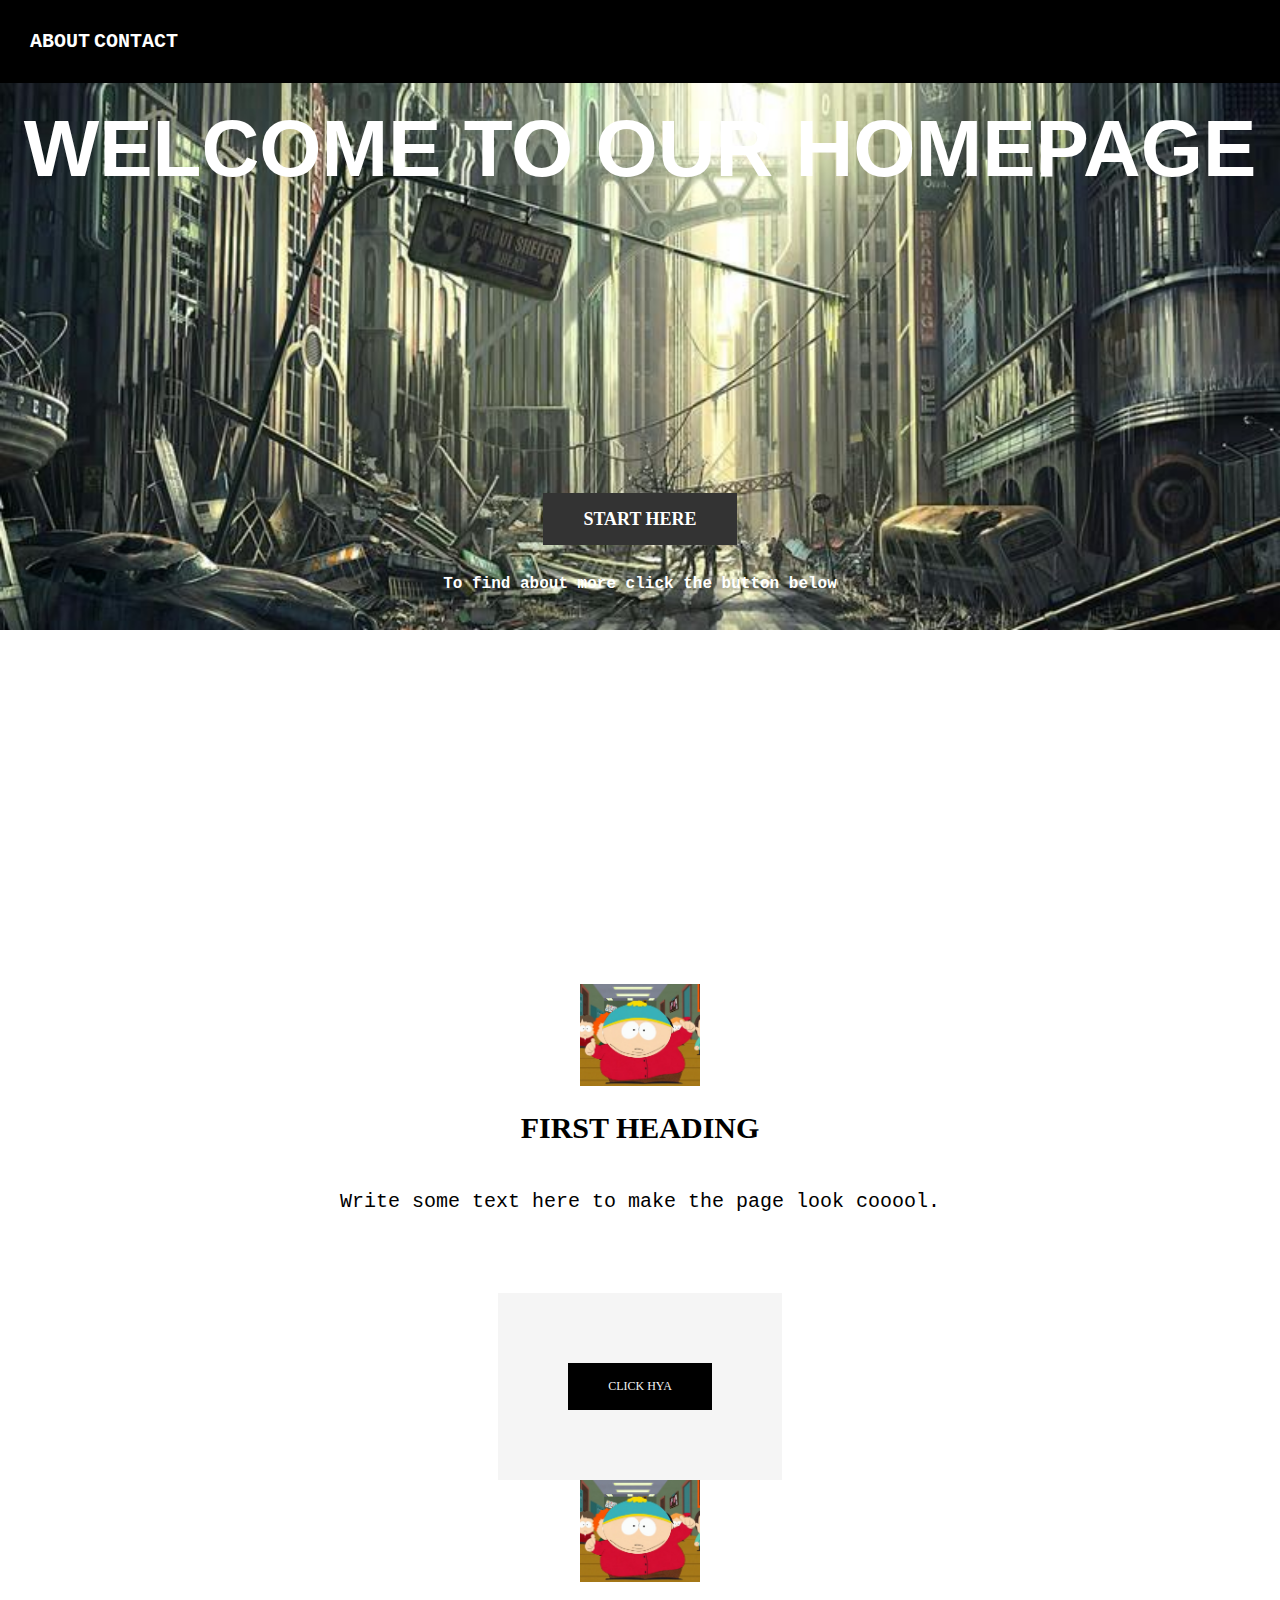
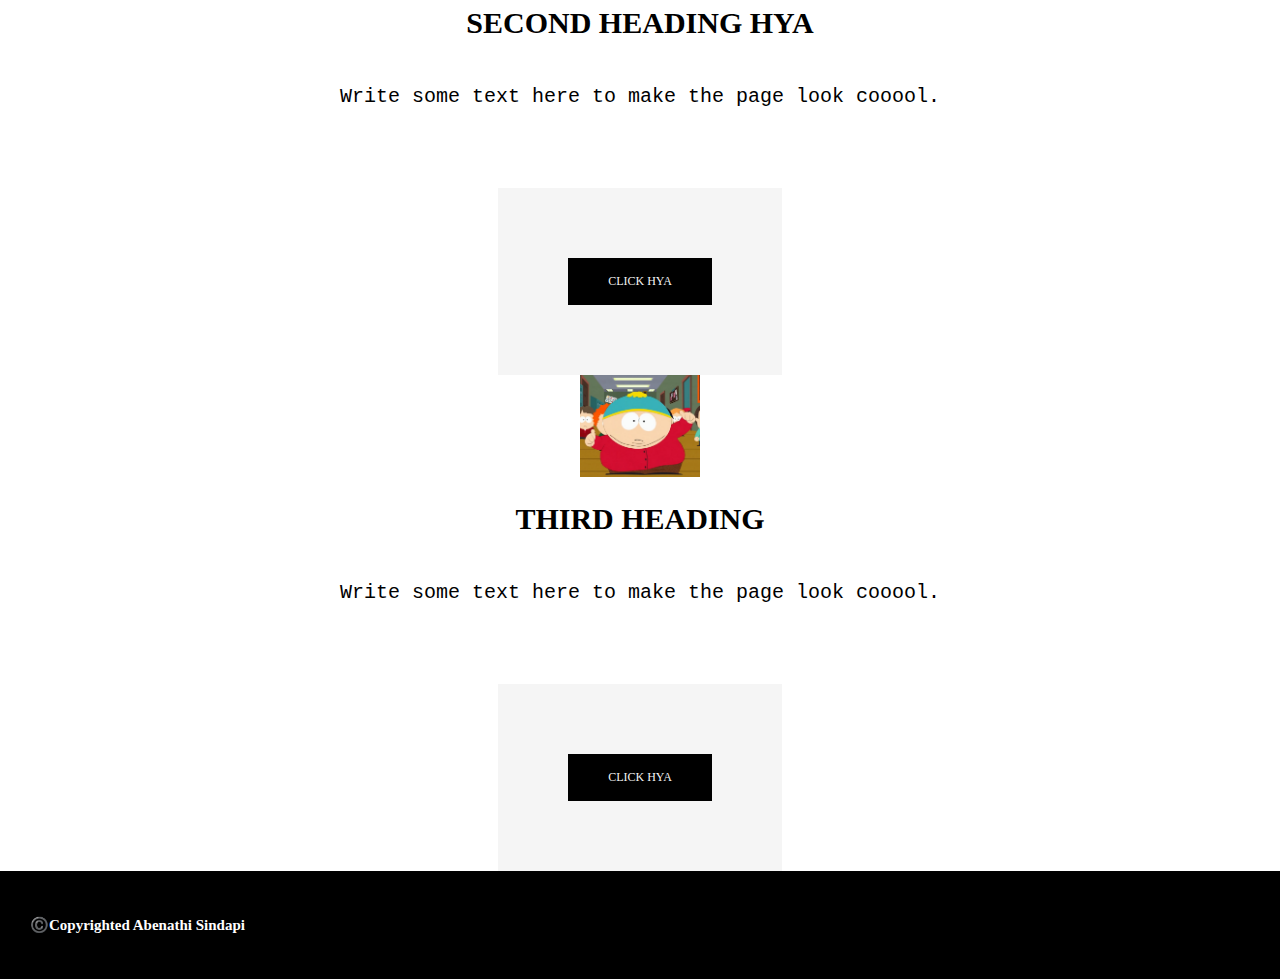
<file: index.html>
<!DOCTYPE html>
<html lang="en">
<head>
    <meta charset="UTF-8">
    <meta http-equiv="X-UA-Compatible" content="IE=edge">
    <meta name="viewport" content="width=device-width, initial-scale=1.0">
    <link rel="stylesheet" href="./assets/style.css">
    <title>Team Exercise</title>
</head>
<body>
    <header class="header">
        <div class="container">
            <ul class="nav">
                <a href="./about.html">AbouT</a>
                <a href="./contact.html">Contact</a>
            </ul>
        </div>
    </header>

    <div class="template">
        <div class="container">
            <div class="main-content">
                <h1>Welcome to Our HomePage</h1>
                <p>To find about more click the button below</p>
                <a href="#" class="main-btn">Start Here</a>
            </div>
        </div>
    </div>

    <div class="second-main">
        <div class="container">
            <div class="boxes">
                <img src="./assets/images/Eric-Cartman.jpg">
                <h2>First Heading</h2>
                <p>
                    Write some text here to make
                    the page look cooool.
                </p>
                <a href="#">Click Hya</a>
            </div>

            <div class="boxes">
                <img src="./assets/images/Eric-Cartman.jpg">
                <h2>Second Heading Hya</h2>
                <p>
                    Write some text here to make
                    the page look cooool.
                </p>
                <a href="#">Click Hya</a>
            </div>

            <div class="boxes">
                <img src="./assets/images/Eric-Cartman.jpg">
                <h2>Third Heading</h2>
                <p>
                    Write some text here to make
                    the page look cooool.
                </p>
                <a href="#">Click Hya</a>
            </div>
        </div>
    </div>

    <footer>
        <div class="container">
            <p>©️Copyrighted Abenathi Sindapi</p>
        </div>
    </footer>
</body>
</html>
</file>
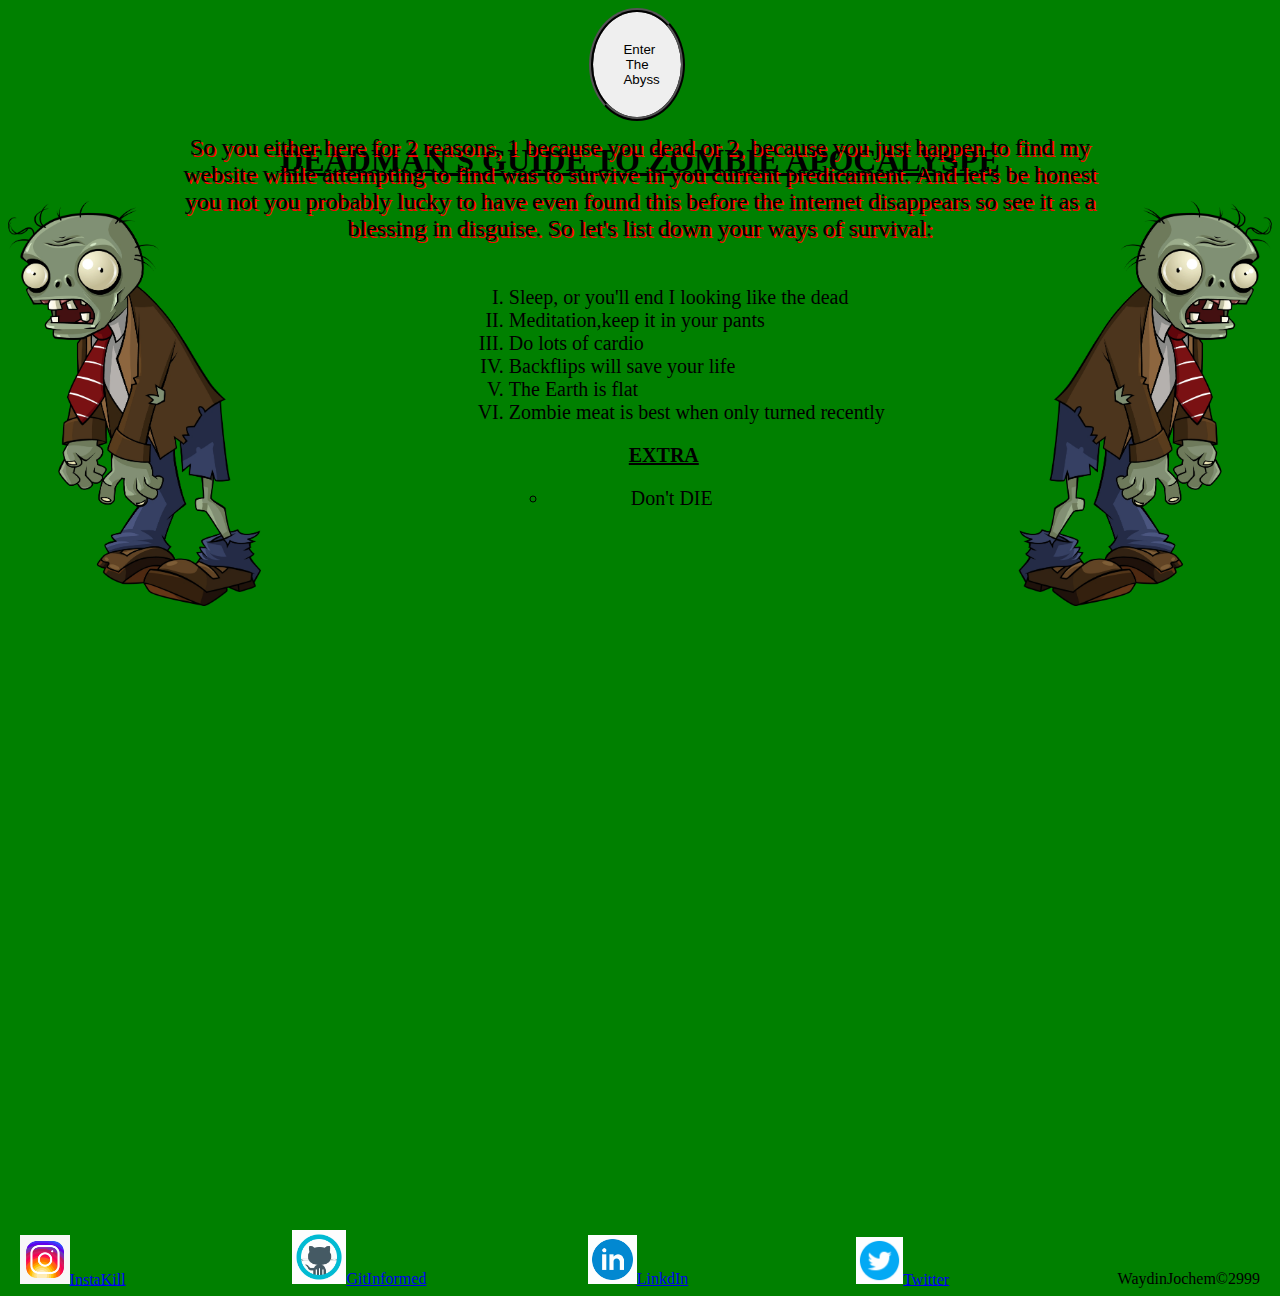
<file: about.html>
<!DOCTYPE html>
<html lang="en">

<head>
    <meta charset="UTF-8">
    <meta http-equiv="X-UA-Compatible" content="IE=edge">
    <meta name="viewport" content="width=device-width, initial-scale=1.0">
    <link rel="stylesheet" href="./assets/aboutStyle.css">

    <title>Document</title>
</head>
<header>
    <nav>
        <button>Enter The Abyss</button>
    </nav>
    <h1 class="intro">DeadMan's guide to zombie apocalyspe</h1>
</header>

<body>
    <div>
        <img src="./assets/PVZ_Zombie_Suit.webp" alt="zombie">
        <img src="./assets/PVZ_Zombie_Suit.webp" alt="zombie_2" id="two">
        <div class="text-move">
            <p class="Logo">So you either here for 2 reasons, 1 because you dead or 2, because you just happen to find
                my website while attempting to find was to survive in you current predicament. And let's be honest you
                not you probably lucky to have even found this before the internet disappears so see it as a blessing in
                disguise. So let's list down your ways of survival:
            </p>
        </div>
    </div>
    <div class="ordered">
        <ol>
            <li>Sleep, or you'll end I looking like the dead</li>
            <li>Meditation,keep it in your pants</li>
            <li>Do lots of cardio</li>
            <li>Backflips will save your life</li>
            <li>The Earth is flat</li>
            <li>Zombie meat is best when only turned recently</li>
            <p id="xtra">EXTRA</p>
            <ul>
                <li id="dd">Don't DIE</li>
            </ul>
        </ol>
    </div>
    <footer>
        <a href="#"><img src="./assets/icons8-instagram.gif" alt="" class="images">InstaKill</a>
        <a href="#"><img src="./assets/icons8-github (1).gif" alt="" class="images">GitInformed</a>
        <a href="#"><img src="./assets/icons8-linkedin-circled.gif" alt="" class="images">LinkdIn</a>
        <a href="#"><img src="./assets/icons8-twitter-circled.gif" alt="" class="images">Twitter</a>
        WaydinJochem©2999
    </footer>
</body>

</html>
</file>
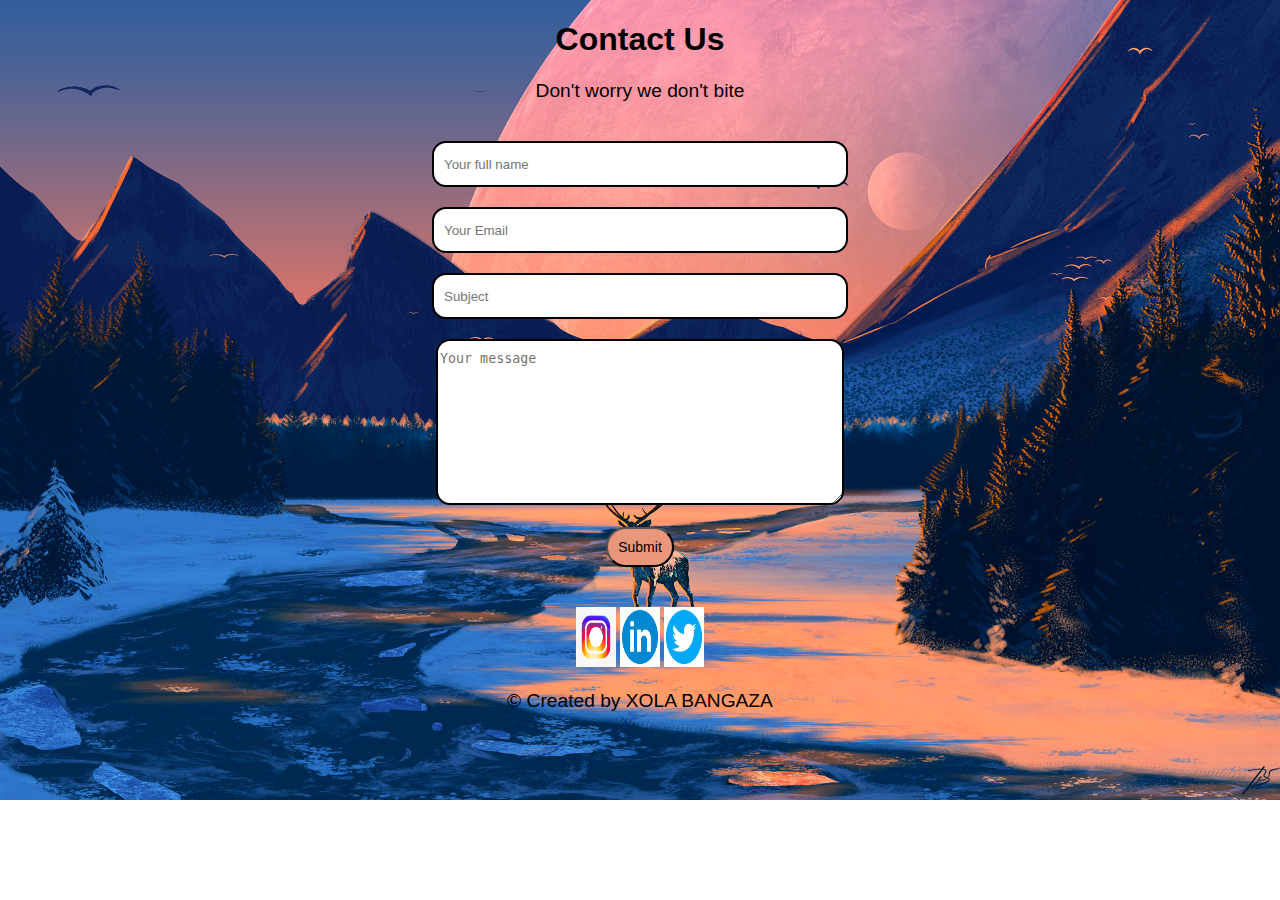
<file: contact.html>
<!DOCTYPE html>
<html lang="en">
<head>
    <meta charset="UTF-8">
    <meta http-equiv="X-UA-Compatible" content="IE=edge">
    <meta name="viewport" content="width=device-width, initial-scale=1.0">
    <link rel="stylesheet" href="./assets/contactStyle.css">
    <title>Contact Page</title>
</head> 
<body>
    <h1>Contact Us</h1>
    <p>Don't worry we don't bite</p>
    <div class="flex-container">
    <div>
        <form action="https://formspree.io/f/meqwvrbd" method="POST">
            <div>
                <label>
                    <input class="flex" type="text" placeholder="Your full name">
                </label>
            </div>
            <div>
                <label>
                    <input class="flex" type="email" placeholder="Your Email">
                </label>
            </div>
            <div>
                <label>
                    <input class="flex" type="text" placeholder="Subject">
                </label>
            </div>
            <div>
                <label>
                    <textarea name="message" class="message" placeholder="Your message"></textarea>
                </label>
            </div>
            <div  >
                <input class="btn" type="submit" value="Submit">
            </div>
        </form>
    </div>
</div>
    <footer>
        <img src="./assets/icons8-instagram.gif" alt="instagram">
        <img src="./assets/icons8-linkedin-circled.gif" alt="linkedin">
        <img src="./assets/icons8-twitter-circled.gif" alt="twitter">
        <p>© Created by XOLA BANGAZA</p>
    </footer>

</body>
</html>
</file>
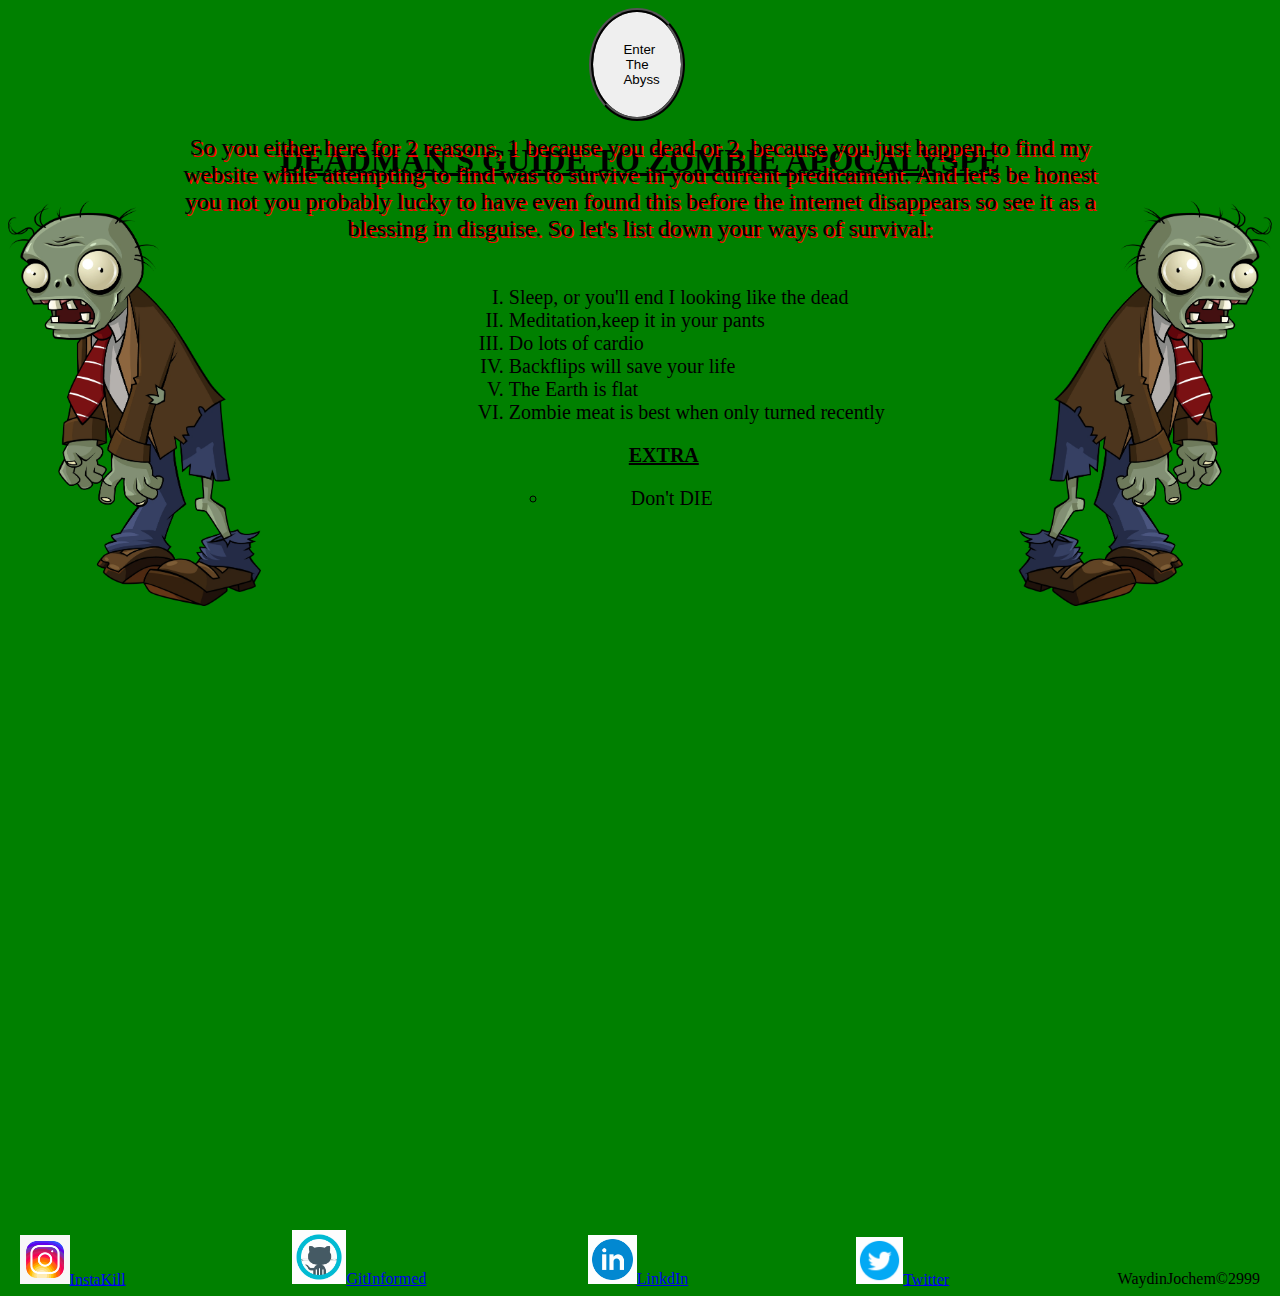
<file: HTML/about.html>
<!DOCTYPE html>
<html lang="en">

<head>
    <meta charset="UTF-8">
    <meta http-equiv="X-UA-Compatible" content="IE=edge">
    <meta name="viewport" content="width=device-width, initial-scale=1.0">
    <link rel="stylesheet" href="../Style/about.css">

    <title>Document</title>
</head>
<header>
    <nav>
        <button>Enter The Abyss</button>
    </nav>
    <h1 class="intro">DeadMan's guide to zombie apocalyspe</h1>
</header>

<body>
    <div>
        <img src="../Images/PVZ_Zombie_Suit.webp" alt="zombie">
        <img src="../Images/PVZ_Zombie_Suit.webp" alt="zombie_2" id="two">
        <div class="text-move">
            <p class="Logo">So you either here for 2 reasons, 1 because you dead or 2, because you just happen to find
                my website while attempting to find was to survive in you current predicament. And let's be honest you
                not you probably lucky to have even found this before the internet disappears so see it as a blessing in
                disguise. So let's list down your ways of survival:
            </p>
        </div>
    </div>
    <div class="ordered">
        <ol>
            <li>Sleep, or you'll end I looking like the dead</li>
            <li>Meditation,keep it in your pants</li>
            <li>Do lots of cardio</li>
            <li>Backflips will save your life</li>
            <li>The Earth is flat</li>
            <li>Zombie meat is best when only turned recently</li>
            <p id="xtra">EXTRA</p>
            <ul>
                <li id="dd">Don't DIE</li>
            </ul>
        </ol>
    </div>
    <footer>
        <a href="#"><img src="../Images/icons8-instagram (1).gif" alt="" class="images">InstaKill</a>
        <a href="#"><img src="../Images/icons8-github (1).gif" alt="" class="images">GitInformed</a>
        <a href="#"><img src="../Images/icons8-linkedin-circled (1).gif" alt="" class="images">LinkdIn</a>
        <a href="#"><img src="../Images/icons8-twitter-circled (2).gif" alt="" class="images">Twitter</a>
        WaydinJochem©2999
    </footer>
</body>

</html>
</file>
<file: assets/style.css>
@import url('https://fonts.googleapis.com/css2?family=Rubik:wght@300;400;600;700&display=swap');

html, body {
    margin: 0;
    padding: 0;
}

.container {
    max-width: 2100px;
    margin: 0 auto;
    padding: 0;
}

.template {
    height: 900px;
}

.nav {
    margin: 0;
    padding: 30px;
    background-color: black;
}

.nav a {
    display: inline-flex;
    flex-direction: row;
    justify-content: flex-end;
    color: #fff;
    font-family: "Courier New", Courier, monospace;
    font-weight: 800;
    font-size: 20px;
    text-transform: uppercase;
    text-decoration: none;
}

.main-content {
    position: relative;
    width: 100%;
    background-image: url(../assets/images/File\ sharing\ and\ storage\ made\ simple.jpg);
    text-align: center;
    background-size: cover;
}

.main-content h1 {
    color: #fff;
    font-family: Verdana, Geneva, Tahoma, sans-serif;
    font-weight: 800;
    font-size: 80px;
    margin-top: 0;
    margin-bottom: 400px;
    text-transform: uppercase;
    position: relative;
    top: 20px;
}

p {
    color: #fff;
    font-family: 'Courier New', Courier, monospace;
    font-weight: 800;
}

.main-btn {
    background-color: #333333;
    color: #fff;
    font-family: Georgia, 'Times New Roman', Times, serif;
    font-weight: 600;
    font-size: 18px;
    padding: 16px 40px;
    text-decoration: none;
    text-transform: uppercase;
    position: relative;
    bottom: 100px;
}

.second-main {
    margin-top: 0.8px;
}

img {
    height: 102px;
    width: 120px;
}

.boxes {
    display: flex;
    flex-direction: column;
    justify-content: center;
    align-items: center;
    font-family: Georgia, 'Times New Roman', Times, serif;
    text-align: center;
}

h2 {
    font-weight: 700;
    font-size: 30px;
    text-transform: uppercase;
}

.boxes p {
    font-weight: 500;
    font-size: 20px;
    color: black;
    padding: 0 100px;
    margin-bottom: 80px;
}

.boxes a {
    background-color: black;
    border-style: solid;
    border-width: 70px; 
    padding: 16px 40px;
    color: whitesmoke;
    text-decoration: none;
    font-size: 12px;
    text-transform: uppercase;
}

footer {
    background-color: black;
    color: whitesmoke;
    padding: 30px;
}

footer p {
    font-family: Georgia, 'Times New Roman', Times, serif;
    font-size: 15px;
}
</file>
<file: assets/contactStyle.css>
body {
    background-image:url(../assets/2560x1600.jpg);
    background-size: cover;
    background-repeat: no-repeat; 
    font-family: Arial, Helvetica, sans-serif;
    text-align: center;
}

.flex-container {
    display: flex;
    flex-direction: column;
    align-items: center;
}

.flex {
    display: flex;
    flex-direction: column;
    align-items: center;
    width: 400px;
    height: 40px;
    margin-top: 20px;
    padding-left: 10px;
    padding-left: 10px;
    border: 2px solid;
    border-radius: 14px;
}

.message {
   height: 150px;
   padding-top: 10px;
   border-radius: 14px;
   border: 2px solid;
   width: 400px;
   margin-top: 20px;
}

.btn {
    border-radius: 20px;
    color: black;
    margin-top: 18px;
    padding: 10px;
    background-color: darksalmon;
    font-size: 14px;
    cursor:pointer;
    box-align:center;

 }
   img {
    height: 60px;
    width: 40px;
  }

   footer {
    margin-top: 40px;
    height: 5px;
 }

 p {
    font-family: 'Lucida Sans', 'Lucida Sans Regular', 'Lucida Grande', 'Lucida Sans Unicode', Geneva, Verdana, sans-serif;
    font-size: larger;
 }
</file>
<file: assets/aboutStyle.css>
@import url('https://cdnjs.cloudflare.com/ajax/libs/font-awesome/6.2.0/css/all.min.css');

body {
    background-color: green;
}

nav {
    display: block;
    margin-left: 46%;
}

button {
    border: none;
    border-radius: 50%;
    padding: 30px;
    width: 14%;
}

h1 {
    text-align: center;
    text-decoration: underline;
    text-transform: uppercase;
}

button {
    border-style: ridge;
    border-color: black;
    border-width: 4px;
}

button:hover {
    opacity: 0.7;
}

img {
    width: 20%;
}

#two {
    width: 20%;
    transform: scaleX(-1);
    float: right;
}

p {
    display: inline-block;
    text-align: center;
}

.text-move {
    display: flex;
    flex-direction: column;
    transform: translateY(-600px);
    border-radius: 50%;
    padding: 100px;
    margin-left: 60px;
    margin-right: 60px;

}

.Logo {
    font-size: x-large;
    text-shadow: 2px 2px red;
}

.ordered {
    display: inline-block;
    text-align: center;
    transform: translateY(-700px);
    border-radius: 50%;
    margin-left: 100px;
    width: 90%;
    font-size: 20px ;
}
ol {
    display: inline-block;
    text-align: left;
    list-style-type: upper-roman;
}
#xtra {
    padding-left: 120px;
    text-decoration: underline;
    text-transform: uppercase;
    font-weight: bolder;
}
#dd {
    padding-right: 90px;
}
ul {
    display: block;
    text-align: center;
} 
footer {
    display: flex;
    justify-content: space-around;
    align-items: flex-end;
}
</file>
<file: Style/about.css>
@import url('https://cdnjs.cloudflare.com/ajax/libs/font-awesome/6.2.0/css/all.min.css');

body {
    background-color: green;
}

nav {
    display: block;
    margin-left: 46%;
}

button {
    border: none;
    border-radius: 50%;
    padding: 30px;
    width: 14%;
}

h1 {
    text-align: center;
    text-decoration: underline;
    text-transform: uppercase;
}

button {
    border-style: ridge;
    border-color: black;
    border-width: 4px;
}

button:hover {
    opacity: 0.7;
}

img {
    width: 20%;
}

#two {
    width: 20%;
    transform: scaleX(-1);
    float: right;
}

p {
    display: inline-block;
    text-align: center;
}

.text-move {
    display: flex;
    flex-direction: column;
    transform: translateY(-600px);
    border-radius: 50%;
    padding: 100px;
    margin-left: 60px;
    margin-right: 60px;

}

.Logo {
    font-size: x-large;
    text-shadow: 2px 2px red;
}

.ordered {
    display: inline-block;
    text-align: center;
    transform: translateY(-700px);
    border-radius: 50%;
    margin-left: 100px;
    width: 90%;
    font-size: 20px ;
}
ol {
    display: inline-block;
    text-align: left;
    list-style-type: upper-roman;
}
#xtra {
    padding-left: 120px;
    text-decoration: underline;
    text-transform: uppercase;
    font-weight: bolder;
}
#dd {
    padding-right: 90px;
}
ul {
    display: block;
    text-align: center;
} 
footer {
    display: flex;
    justify-content: space-around;
    align-items: flex-end;
}
</file>
